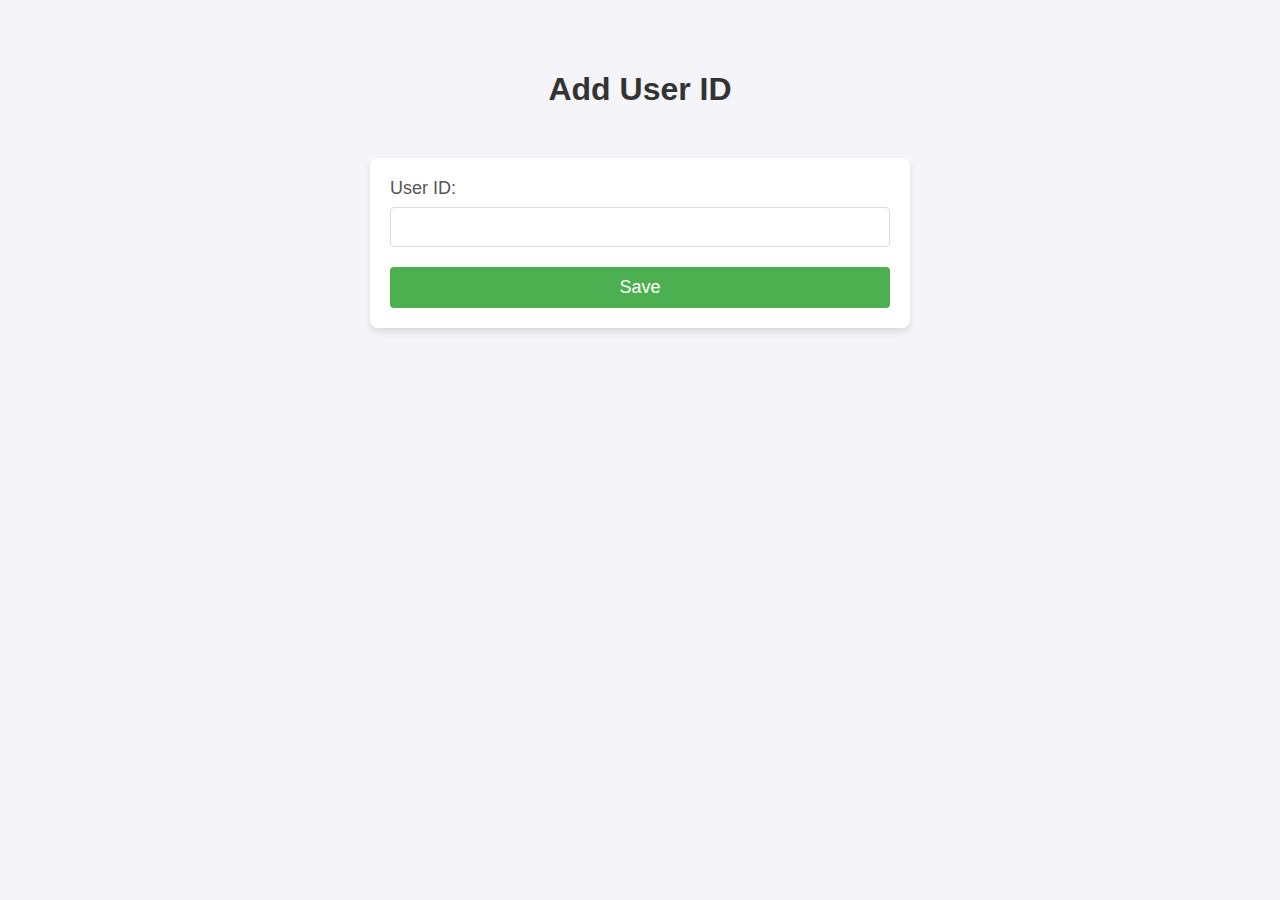
<file: templates/key_contacts1.html>
<!DOCTYPE html>
<html>
<head>
    <title>User ID Manager</title>
    <style>
        body {
            font-family: Arial, sans-serif;
            background-color: #f4f4f9;
            margin: 0;
            padding: 0;
        }

        h1 {
            text-align: center;
            color: #333;
            padding-top: 50px;
        }

        form {
            max-width: 500px;
            margin: 50px auto;
            background-color: #ffffff;
            padding: 20px;
            border-radius: 8px;
            box-shadow: 0px 4px 6px rgba(0, 0, 0, 0.1);
        }

        label {
            font-size: 18px;
            color: #555;
            display: block;
            margin-bottom: 8px;
        }

        input[type="text"] {
            width: 100%;
            padding: 10px;
            font-size: 16px;
            border: 1px solid #ddd;
            border-radius: 4px;
            margin-bottom: 20px;
            box-sizing: border-box;
        }

        button {
            width: 100%;
            padding: 10px;
            background-color: #4CAF50;
            color: white;
            border: none;
            border-radius: 4px;
            font-size: 18px;
            cursor: pointer;
            transition: background-color 0.3s ease;
        }

        button:hover {
            background-color: #45a049;
        }

        a {
            display: block;
            text-align: center;
            font-size: 16px;
            margin-top: 20px;
            color: #007BFF;
            text-decoration: none;
        }

        a:hover {
            text-decoration: underline;
        }

        .container {
            max-width: 800px;
            margin: 0 auto;
        }
    </style>
    <script>
        async function fetchSuggestions(query) {
            const response = await fetch(`/suggest1?query=${query}`);
            const suggestions = await response.json();
            const dataList = document.getElementById('userSuggestions');
            dataList.innerHTML = ""; // Clear previous suggestions
            suggestions.forEach(user => {
                const option = document.createElement('option');
                option.value = user;
                dataList.appendChild(option);
            });
        }
    </script>
</head>
<body>
    <div class="container">
        <h1>Add User ID</h1>
        <form method="POST" action="/database">

            <label for="user_id">User ID:</label>
            <input type="text" id="user_id" name="user_id" list="userSuggestions" oninput="fetchSuggestions(this.value)" required>
            <datalist id="userSuggestions"></datalist>

            <button type="submit">Save</button>
        </form>
        <br>
    </div>
</body>
</html>
</file>
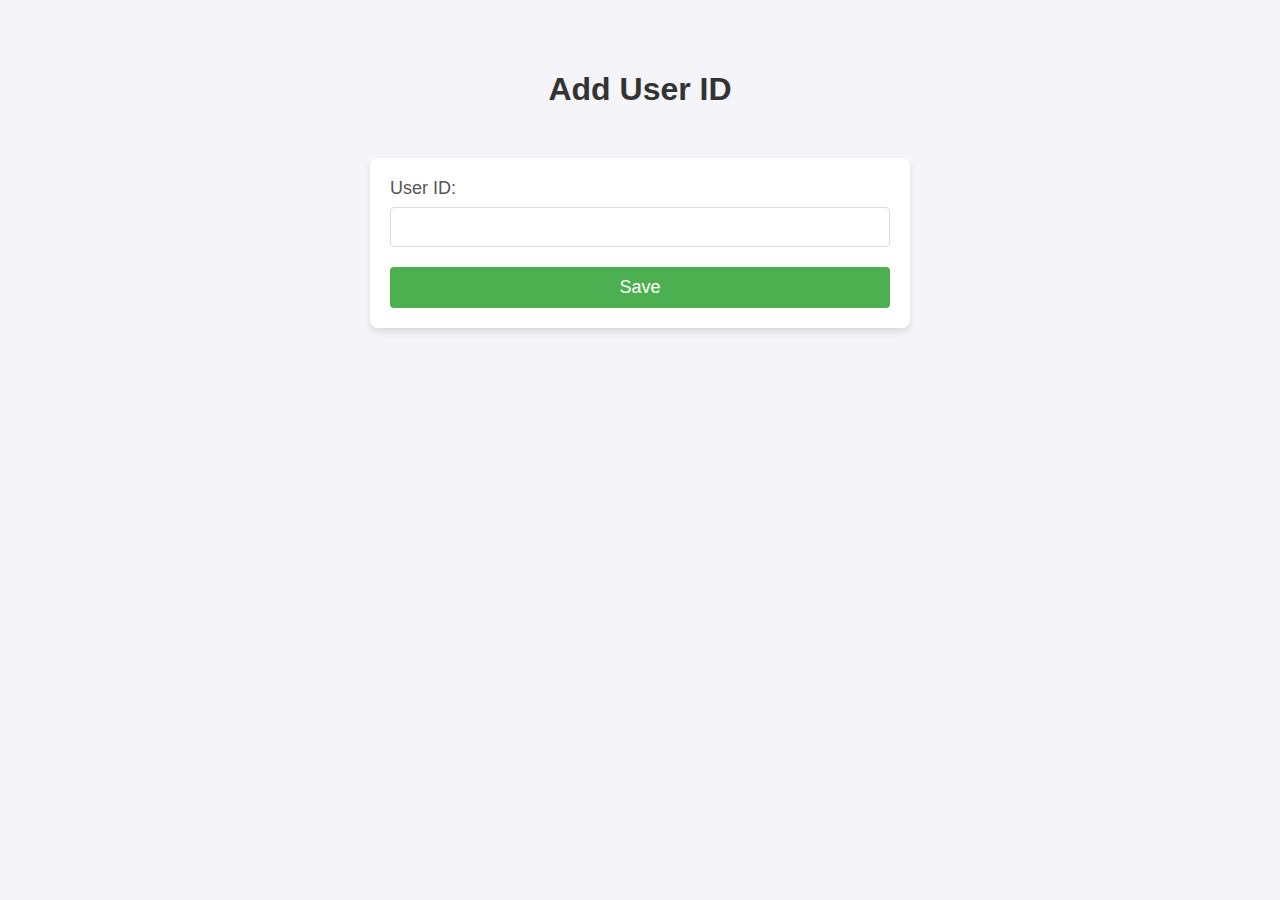
<file: templates/key_contacts2.html>
<!DOCTYPE html>
<html>
<head>
    <title>User ID Manager</title>
    <style>
        body {
            font-family: Arial, sans-serif;
            background-color: #f4f4f9;
            margin: 0;
            padding: 0;
        }

        h1 {
            text-align: center;
            color: #333;
            padding-top: 50px;
        }

        form {
            max-width: 500px;
            margin: 50px auto;
            background-color: #ffffff;
            padding: 20px;
            border-radius: 8px;
            box-shadow: 0px 4px 6px rgba(0, 0, 0, 0.1);
        }

        label {
            font-size: 18px;
            color: #555;
            display: block;
            margin-bottom: 8px;
        }

        input[type="text"] {
            width: 100%;
            padding: 10px;
            font-size: 16px;
            border: 1px solid #ddd;
            border-radius: 4px;
            margin-bottom: 20px;
            box-sizing: border-box;
        }

        button {
            width: 100%;
            padding: 10px;
            background-color: #4CAF50;
            color: white;
            border: none;
            border-radius: 4px;
            font-size: 18px;
            cursor: pointer;
            transition: background-color 0.3s ease;
        }

        button:hover {
            background-color: #45a049;
        }

        a {
            display: block;
            text-align: center;
            font-size: 16px;
            margin-top: 20px;
            color: #007BFF;
            text-decoration: none;
        }

        a:hover {
            text-decoration: underline;
        }

        .container {
            max-width: 800px;
            margin: 0 auto;
        }
    </style>
    <script>
        async function fetchSuggestions(query) {
            const response = await fetch(`/suggest2?query=${query}`);
            const suggestions = await response.json();
            const dataList = document.getElementById('userSuggestions');
            dataList.innerHTML = ""; // Clear previous suggestions
            suggestions.forEach(user => {
                const option = document.createElement('option');
                option.value = user;
                dataList.appendChild(option);
            });
        }
    </script>
</head>
<body>
    <div class="container">
        <h1>Add User ID</h1>
        <form method="POST" action="/database">

            <label for="user_id">User ID:</label>
            <input type="text" id="user_id" name="user_id" list="userSuggestions" oninput="fetchSuggestions(this.value)" required>
            <datalist id="userSuggestions"></datalist>

            <button type="submit">Save</button>
        </form>
        <br>
    </div>
</body>
</html>
</file>
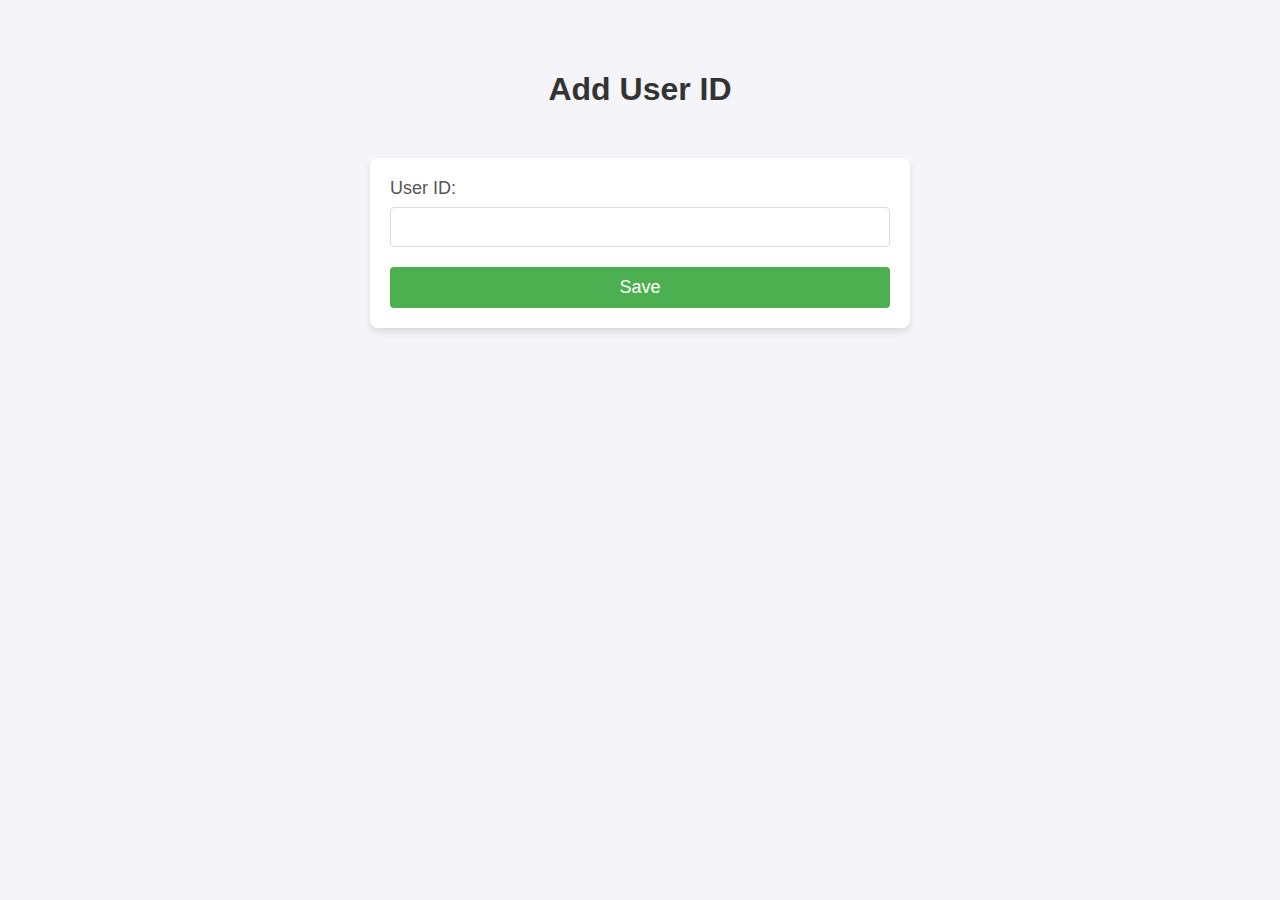
<file: templates/key_contacts3.html>
<!DOCTYPE html>
<html>
<head>
    <title>User ID Manager</title>
    <style>
        body {
            font-family: Arial, sans-serif;
            background-color: #f4f4f9;
            margin: 0;
            padding: 0;
        }

        h1 {
            text-align: center;
            color: #333;
            padding-top: 50px;
        }

        form {
            max-width: 500px;
            margin: 50px auto;
            background-color: #ffffff;
            padding: 20px;
            border-radius: 8px;
            box-shadow: 0px 4px 6px rgba(0, 0, 0, 0.1);
        }

        label {
            font-size: 18px;
            color: #555;
            display: block;
            margin-bottom: 8px;
        }

        input[type="text"] {
            width: 100%;
            padding: 10px;
            font-size: 16px;
            border: 1px solid #ddd;
            border-radius: 4px;
            margin-bottom: 20px;
            box-sizing: border-box;
        }

        button {
            width: 100%;
            padding: 10px;
            background-color: #4CAF50;
            color: white;
            border: none;
            border-radius: 4px;
            font-size: 18px;
            cursor: pointer;
            transition: background-color 0.3s ease;
        }

        button:hover {
            background-color: #45a049;
        }

        a {
            display: block;
            text-align: center;
            font-size: 16px;
            margin-top: 20px;
            color: #007BFF;
            text-decoration: none;
        }

        a:hover {
            text-decoration: underline;
        }

        .container {
            max-width: 800px;
            margin: 0 auto;
        }
    </style>
    <script>
        async function fetchSuggestions(query) {
            const response = await fetch(`/suggest3?query=${query}`);
            const suggestions = await response.json();
            const dataList = document.getElementById('userSuggestions');
            dataList.innerHTML = ""; // Clear previous suggestions
            suggestions.forEach(user => {
                const option = document.createElement('option');
                option.value = user;
                dataList.appendChild(option);
            });
        }
    </script>
</head>
<body>
    <div class="container">
        <h1>Add User ID</h1>
        <form method="POST" action="/database">

            <label for="user_id">User ID:</label>
            <input type="text" id="user_id" name="user_id" list="userSuggestions" oninput="fetchSuggestions(this.value)" required>
            <datalist id="userSuggestions"></datalist>

            <button type="submit">Save</button>
        </form>
        <br>
    </div>
</body>
</html>
</file>
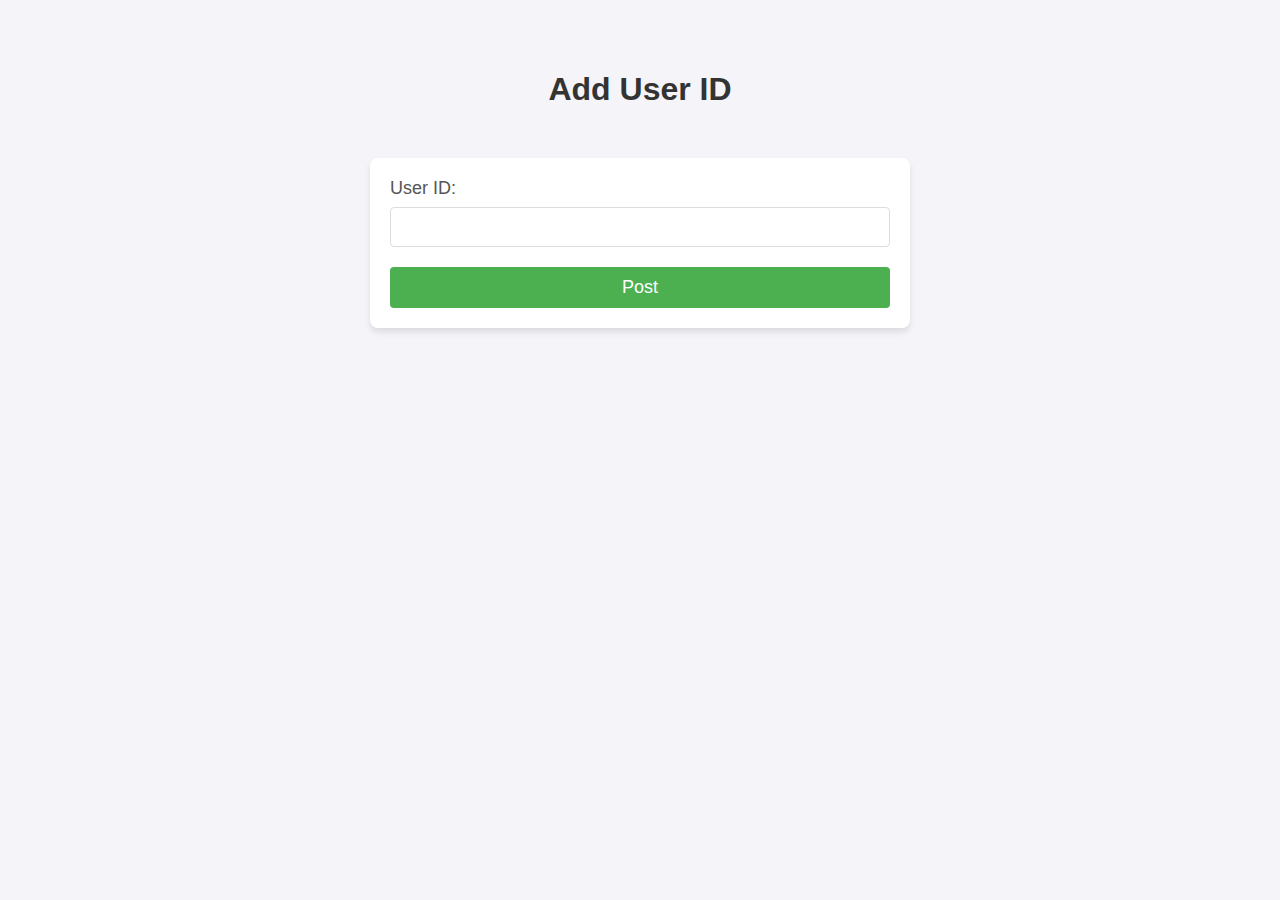
<file: templates/newposts1.html>
<!DOCTYPE html>
<html>
<head>
    <title>User ID Manager</title>
    <style>
        body {
            font-family: Arial, sans-serif;
            background-color: #f4f4f9;
            margin: 0;
            padding: 0;
        }

        h1 {
            text-align: center;
            color: #333;
            padding-top: 50px;
        }

        form {
            max-width: 500px;
            margin: 50px auto;
            background-color: #ffffff;
            padding: 20px;
            border-radius: 8px;
            box-shadow: 0px 4px 6px rgba(0, 0, 0, 0.1);
        }

        label {
            font-size: 18px;
            color: #555;
            display: block;
            margin-bottom: 8px;
        }

        input[type="text"] {
            width: 100%;
            padding: 10px;
            font-size: 16px;
            border: 1px solid #ddd;
            border-radius: 4px;
            margin-bottom: 20px;
            box-sizing: border-box;
        }

        button {
            width: 100%;
            padding: 10px;
            background-color: #4CAF50;
            color: white;
            border: none;
            border-radius: 4px;
            font-size: 18px;
            cursor: pointer;
            transition: background-color 0.3s ease;
        }

        button:hover {
            background-color: #45a049;
        }

        a {
            display: block;
            text-align: center;
            font-size: 16px;
            margin-top: 20px;
            color: #007BFF;
            text-decoration: none;
        }

        a:hover {
            text-decoration: underline;
        }

        .container {
            max-width: 800px;
            margin: 0 auto;
        }
    </style>
    <script>
        async function fetchSuggestions(query) {
            const response = await fetch(`/suggest1?query=${query}`);
            const suggestions = await response.json();
            const dataList = document.getElementById('userSuggestions');
            dataList.innerHTML = ""; // Clear previous suggestions
            suggestions.forEach(user => {
                const option = document.createElement('option');
                option.value = user;
                dataList.appendChild(option);
            });
        }
    </script>
</head>
<body>
    <div class="container">
        <h1>Add User ID</h1>
        <form method="POST" action="/database2">

            <label for="user_id">User ID:</label>
            <input type="text" id="user_id" name="user_id" list="userSuggestions" oninput="fetchSuggestions(this.value)" required>
            <datalist id="userSuggestions"></datalist>

            <button type="submit">Post</button>
        </form>
        <br>
    </div>
</body>
</html>
</file>
